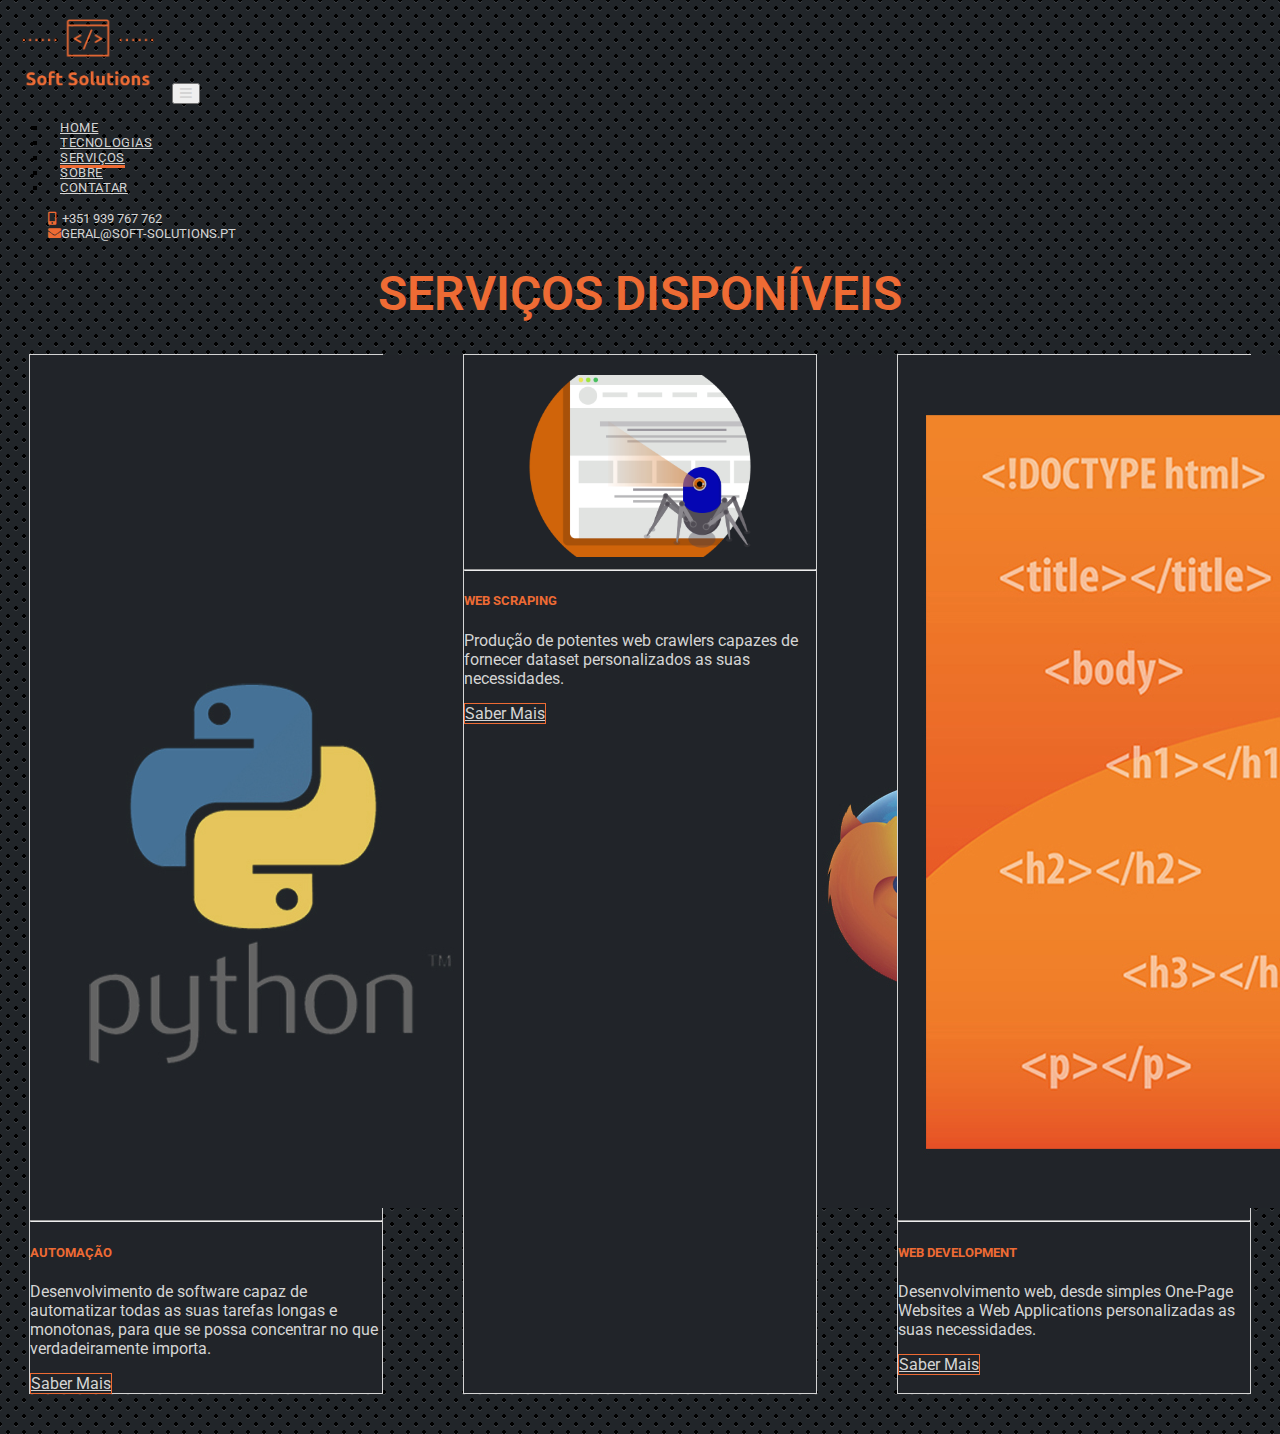
<file: pages/servicos.html>
<!DOCTYPE html>
<html lang="en">
  <head>
    <meta charset="UTF-8" />
    <meta http-equiv="X-UA-Compatible" content="IE=edge" />
    <meta name="viewport" content="width=device-width, initial-scale=1.0" />

    <link rel="icon" type="image/x-icon" href="../static/imgs/favicon.png" />
    <link
      href="https://cdn.jsdelivr.net/npm/bootstrap@5.1.3/dist/css/bootstrap.min.css"
      rel="stylesheet"
      integrity="sha384-1BmE4kWBq78iYhFldvKuhfTAU6auU8tT94WrHftjDbrCEXSU1oBoqyl2QvZ6jIW3"
      crossorigin="anonymous"
    />
    <link
      href="https://cdnjs.cloudflare.com/ajax/libs/font-awesome/5.15.1/css/all.min.css"
      rel="stylesheet"
    />
    <link rel="stylesheet" href="../static/styles/style.css" />
    <title>Soft Solutions</title>
  </head>
  <body>
    <nav class="navbar navbar-expand-lg navbar-light bg-dark">
      <div class="container">
        <a class="navbar-brand" href="../index.html"
          ><img
            src="../static/imgs/logo_transparent_small.png"
            alt="Soft-Dev"
            class="logo-navbar"
        /></a>
        <button
          class="navbar-toggler"
          type="button"
          data-bs-toggle="collapse"
          data-bs-target="#navbarSupportedContent"
          aria-controls="navbarSupportedContent"
          aria-expanded="false"
          aria-label="Toggle navigation"
        >
          <i class="fas fa-bars bars-icon"></i>
        </button>
        <div class="collapse navbar-collapse" id="navbarSupportedContent">
          <ul class="navbar-nav ms-auto mb-2 mb-lg-0">
            <li class="nav-item">
              <a class="nav-link" aria-current="page" href="../index.html"
                >Home</a
              >
            </li>
            <li class="nav-item">
              <a class="nav-link" href="/pages/tecnologias.html">Tecnologias</a>
            </li>
            <li class="nav-item">
              <a class="nav-link active" href="/pages/servicos.html"
                >Serviços</a
              >
            </li>
            <li class="nav-item">
              <a class="nav-link" href="/pages/sobre.html">Sobre</a>
            </li>
            <li class="nav-item">
              <a class="nav-link" href="/pages/contato.html">Contatar</a>
            </li>
          </ul>
          <ul class="mb-2 mb-lg-0 list-cont-nav text-start">
            <li class="text-white">
              <i class="fas fa-mobile-alt mx-2 text-orange"></i>
              &nbsp;+351 939 767 762
            </li>
            <li class="text-white">
              <i class="fas fa-envelope mx-2 text-orange"></i
              >geral@soft-solutions.pt
            </li>
          </ul>
        </div>
      </div>
    </nav>
    <!--Servicos-->
    <section class="servicos-wraper">
      <div class="servicos-header">
        <div class="header-1 header-pos-serv upper text-orange heavy">
          Serviços Disponíveis
        </div>
      </div>
      <div class="servicos-info-content">
        <!-- Bootstrap Card Automacao -->
        <div class="card card-automacao">
          <img
            src="../static/imgs/card-automation.jpg"
            class="card-img-top"
            alt="Automação"
          />
          <div class="card-body d-flex flex-column">
            <hr class="text-white" />
            <h5 class="card-title text-orange text-center upper">Automação</h5>
            <p class="card-text text-white">
              Desenvolvimento de software capaz de automatizar todas as suas
              tarefas longas e monotonas, para que se possa concentrar no que
              verdadeiramente importa.
            </p>
            <a
              href="/pages/contato.html""
              class="mt-auto btn btn-outline-light form-control text-orange"
              >Saber Mais</a
            >
          </div>
        </div>
        <!-- Fim Bootstrap Card Automacao -->
        <!-- Bootstrap Card  Scraping-->
        <div class="card card-scraping">
          <img
            src="../static/imgs/crawl.png"
            class="card-img-top img-space img-craw"
            alt="Automação"
          />
          <div class="card-body d-flex flex-column">
            <hr class="text-white" />
            <h5 class="card-title text-orange text-center upper">
              Web Scraping
            </h5>
            <p class="card-text text-white">
              Produção de potentes web crawlers capazes de fornecer dataset
              personalizados as suas necessidades.
            </p>
            <a
              href="/pages/contato.html""
              class="mt-auto btn btn-outline-light form-control text-orange"
              >Saber Mais</a
            >
          </div>
        </div>
        <!-- Fim Bootstrap Card  Scraping-->
        <!-- Bootstrap Card  Scraping-->
        <div class="card card-webdev">
          <img
            src="../static/imgs/html.jpg"
            class="card-img-top"
            alt="Automação"
          />
          <div class="card-body d-flex flex-column">
            <hr class="text-white" />
            <h5 class="card-title text-orange text-center upper">
              Web Development
            </h5>
            <p class="card-text text-white">
              Desenvolvimento web, desde simples One-Page Websites a Web
              Applications personalizadas as suas necessidades.
            </p>
            <a
              href="/pages/contato.html""
              class="mt-auto btn btn-outline-light form-control text-orange"
              >Saber Mais</a
            >
          </div>
        </div>
        <!-- Fim Bootstrap Card  Scraping-->
      </div>
    </section>
    <!--Bootstrap-->
    <script
      src="https://cdn.jsdelivr.net/npm/bootstrap@5.1.3/dist/js/bootstrap.bundle.min.js"
      integrity="sha384-ka7Sk0Gln4gmtz2MlQnikT1wXgYsOg+OMhuP+IlRH9sENBO0LRn5q+8nbTov4+1p"
      crossorigin="anonymous"
    ></script>
  </body>
</html>
</file>
<file: static/styles/style.css>
@import url("https://fonts.googleapis.com/css2?family=Roboto&display=swap");

:root {
  --primary-white: rgb(212, 212, 212);
  --text-grey: #b8b5b5;
  --light-grey: rgba(0, 0, 0, 0.171);
  --med-grey: #212529;
  --primary-orange: #ee6b34;
  --secondary-orange: #a33100;
  --primary-transparent: rgba(0, 0, 0, 0);
  --primary-transparent-hover: rgba(0, 0, 0, 0.178);
  --primary-hover-red: #f33501;
  --primary-red: #ef4035;
  --standard-grey: #212429;
  --sec-white: #a1a2a4;
}

body {
  font-family: "Roboto", "sans-serif";
  background: radial-gradient(black 15%, transparent 16%) 0 0,
    radial-gradient(black 15%, transparent 16%) 8px 8px,
    radial-gradient(rgba(255, 255, 255, 0.1) 15%, transparent 20%) 0 1px,
    radial-gradient(rgba(255, 255, 255, 0.1) 15%, transparent 20%) 8px 9px;
  background-color: var(--med-grey);
  background-size: 16px 16px;
}

ul {
  list-style: square;
}

/*** Tipografia  ***/

.text-grey {
  color: var(--text-grey);
}

.header-1 {
  font-size: 3rem;
}

.text-orange {
  color: var(--primary-orange);
}

.text-white {
  color: var(--primary-white) !important;
}

.paragraph-standard {
  font-size: 2rem;
}

.bock-text {
  display: block;
}

.upper {
  text-transform: uppercase;
}

@media screen and (max-width: 768px) {
  .header-1 {
    font-size: 2.5rem;
  }
}

@media screen and (max-width: 480px) {
  .header-1 {
    font-size: 2rem;
  }
}

@media screen and (max-width: 320px) {
  .header-1 {
    font-size: 1rem;
  }
}

/************ Styles Used ************/

.heavy {
  font-weight: 600;
}

.texture-cf {
  background: radial-gradient(black 15%, transparent 16%) 0 0,
    radial-gradient(black 15%, transparent 16%) 8px 8px,
    radial-gradient(rgba(255, 255, 255, 0.1) 15%, transparent 20%) 0 1px,
    radial-gradient(rgba(255, 255, 255, 0.1) 15%, transparent 20%) 8px 9px;
  background-color: var(--med-grey);
  background-size: 16px 16px;
}

.btn-outline-light {
  border: 1px solid var(--primary-orange);
  color: var(--primary-white);
}

.btn-outline-light:hover {
  font-weight: bold !important;
  background-color: var(--primary-transparent-hover) !important;
  box-shadow: none !important;
  outline: none !important;
  color: var(--primary-orange);
  transition: all 0.3s ease !important;
  border: 1px solid var(--primary-orange);
}

.btn-outline-light:focus {
  color: var(--primary-orange);
  font-weight: bold !important;
  outline: none !important;
  background-color: var(--primary-white) !important;
  box-shadow: 0 0 0 0.2rem var(--primary-orange) !important;
  background-color: var(--primary-transparent) !important;
  transition: all 0.3s ease !important;
  border: 1px solid var(--primary-orange);
}

.btn-outline-light:active {
  outline: none !important;
  box-shadow: none !important;
  transition: all 0.3s ease !important;
  border: 1px solid var(--primary-orange);
}

/************ Navbar Bootstrap Edit  ************/

.navbar-brand {
  max-width: 17.25rem;
  padding: 0 !important;
}

.logo-navbar {
  width: 160px;
}

.navbar-toggler:focus,
.navbar-toggler:active,
.navbar-toggler-icon:focus {
  outline: none;
  box-shadow: none;
  border: none;
}

nav a.nav-link {
  letter-spacing: 0.6px;
  cursor: pointer;
}

nav ul li {
  text-transform: uppercase;
  font-size: 13px !important;
}

.navbar-nav > li > a {
  margin-right: 12px;
  margin-left: 12px;
  color: var(--primary-white) !important;
  border-bottom: 3px solid var(--primary-transparent) !important;
}

.navbar-nav > li > a.active,
.navbar-nav > li > a.active:focus {
  border-bottom: 3px solid var(--primary-orange) !important;
}

.navbar-nav > li > a:hover {
  border-bottom: 3px solid var(--primary-orange) !important;
}

.bars-icon {
  color: var(--primary-white);
}

.list-cont-nav {
  list-style: none;
}

.list-cont-nav > li {
  text-align: start !important;
  font-size: 13px !important;
  color: var(--primary-white) !important;
}

@media (max-width: 500px) {
  .list-cont-nav {
    margin-top: 1em;
    padding: 0;
    align-items: start !important;
    padding-bottom: 0.75em;
  }

  .list-cont-nav > li {
    text-align: start !important;
    font-size: 15px !important;
    color: var(--primary-white) !important;
  }

  .list-cont-nav > li {
    font-size: 13px !important;
  }
}

@media (min-width: 992px) and (max-width: 1200px) {
  nav ul li {
    font-size: 11px !important;
  }
  .list-cont-nav > li {
    font-size: 12px !important;
  }
}

/*** HEADER STYLE ***/

.header-wraper {
  background: url("/static/imgs/hero.jpg");
  background-position: center;
  background-size: cover;
  height: 90vh;
  position: relative;
}

.header-info {
  display: flex;
  position: absolute;
  top: 0;
  bottom: 0;
  left: 0;
  right: 0;
  flex-direction: column;
  justify-content: center;
  align-items: center;
  text-align: center;
  padding-bottom: 3em;
}

.btn-contacto {
  border: 2px solid var(--primary-red);
  text-transform: uppercase;
  border-radius: 10px;
  padding: 10px 12px 12px 12px;
  color: var(--primary-white);
  text-decoration: none;
  font-size: 1.2rem;
  transition: all 0.3s ease;
}

.btn-contacto:hover {
  background-color: var(--light-grey);
  color: white;
  text-align: underline;
  transition: all 0.3s ease;
}

/*** TECN STYLE ***/

.tech-header {
  display: flex;
  padding-top: 3em;
  text-align: center;
  justify-content: center;
}

.header-pos {
  width: 80%;
  text-align: center;
  margin-bottom: 1em;
}

@media screen and (max-width: 768px) {
  .tech-info-header {
    padding-top: 2.5em;
  }

  .header-pos {
    width: 85%;
  }
}

@media screen and (max-width: 500px) {
  .tech-info-header {
    padding-top: 2.5em;
  }

  .header-pos {
    width: 85%;
  }
}

@media screen and (max-width: 320px) {
  .tech-info-header {
    padding-top: 2em;
  }

  .header-pos {
    width: 85%;
  }
}

/* Conteudo Techs  */

.tech-info-content {
  display: flex;
  justify-content: space-around;
  align-items: center;
}

.tech-info-text {
  width: 50%;
  text-align: center;
  margin-bottom: 2em;
  font-size: 2em;
}

.tech-info-sphere {
  margin-right: 3em;
}

@media (max-width: 299px) {
  .tech-info-content {
    display: flex;
    flex-direction: column;
    align-items: center;
    justify-content: center;
  }

  .tech-info-text {
    font-size: 1rem;
    margin-top: 1em;
    width: 90%;
  }

  .tech-info-sphere {
    margin: 0;
  }
}

@media (min-width: 300px) and (max-width: 499px) {
  .tech-info-content {
    display: flex;
    flex-direction: column;
    align-items: center;
    justify-content: center;
  }

  .tech-info-text {
    font-size: 1.5rem;
    margin-top: 1em;
    width: 90%;
  }

  .tech-info-sphere {
    margin: 0;
  }
}

@media (min-width: 500px) and (max-width: 767px) {
  .tech-info-content {
    display: flex;
    flex-direction: column;
    align-items: center;
    justify-content: center;
  }

  .tech-info-text {
    font-size: 1.2rem;
    margin-top: 1em;
    width: 90%;
  }

  .tech-info-sphere {
    margin: 0;
  }
}

@media (min-width: 768px) and (max-width: 1024px) {
  .tech-info-content {
    display: flex;
    justify-content: space-around;
    align-items: center;
  }

  .tech-info-text {
    width: 50%;
    text-align: center;
    margin-top: 1em;
    font-size: 2em;
  }

  .tech-info-sphere {
    margin-right: 3em;
  }
}

/****** SERVICOS *******/
.servicos-wraper {
  padding-bottom: 2em;
}

.servicos-header {
  display: flex;
  flex-direction: row;
  text-align: center;
  justify-content: center;
  align-items: center;
  margin-top: 1.5em;
  margin-bottom: 2em;
}

.servicos-info-content {
  display: flex;
  align-items: stretch;
  justify-content: center;
  gap: 5em;
}

.card {
  width: 22rem;
  background-color: var(--standard-grey);
  border: 1px solid var(--primary-white);
}

.img-space {
  width: 100%;
  height: 14.2vw;
  object-fit: cover;
}

.img-craw {
  margin-top: 20px;
}

@media (max-width: 300px) {
  .header-pos-serv {
    width: 95%;
    font-size: 1.2em;
  }

  .servicos-info-content {
    display: flex;
    flex-direction: column;
    align-items: center;
    justify-content: center;
    gap: 2em;
  }

  .card {
    width: 85%;
  }

  .card-text {
    text-align: start;
    font-size: 0.9em;
  }

  .img-space {
    height: initial;
  }
}

@media (min-width: 301px) and (max-width: 500px) {
  .header-pos-serv {
    width: 95%;
    font-size: 1.5em;
  }

  .servicos-info-content {
    display: flex;
    flex-direction: column;
    align-items: center;
    justify-content: center;
    gap: 2em;
  }

  .card {
    width: 85%;
  }

  .card-text {
    margin-top: 1em;
    text-align: start;
    font-size: 1em;
  }

  .img-space {
    height: initial;
  }
}

@media (min-width: 501px) and (max-width: 800px) {
  .header-pos-serv {
    width: 95%;
    font-size: 2.4em;
  }

  .servicos-info-content {
    display: flex;
    flex-direction: column;
    align-items: center;
    justify-content: center;
    gap: 2em;
  }

  .card {
    width: 85%;
  }

  .card-text {
    margin-top: 1em;
    text-align: start;
    font-size: 1.5em;
  }

  .img-space {
    height: initial;
  }
}

/************** ABOUT ME **********************/

.sobre-wraper {
  display: flex;
  margin: 3em 4em 3em 5em;
}

.text-about-wraper {
  margin-top: 4em;
  display: flex;
  flex-direction: column;
}

.header-sobre {
  text-align: start;
}

.text-about {
  height: 60%;
  display: flex;
  align-items: center;
  font-size: 1.5em;
}

@media (max-width: 300px) {
  .sobre-wraper {
    display: flex;
    flex-direction: column;
    align-items: center;
    margin: 0;
  }

  .img-col {
    margin-top: 3em;
    order: 2;
  }

  .img-sobre {
    height: 250px;
    width: 250px;
  }

  .text-about-wraper {
    order: 1;
    margin-top: 2em;
    display: flex;
    width: 90%;
  }

  .header-sobre {
    font-size: 2em;
    text-align: center;
  }

  .text-about {
    margin-top: 1em;
    text-align: center;
    font-size: 0.8em;
  }
}

@media (min-width: 301px) and (max-width: 500px) {
  .sobre-wraper {
    display: flex;
    flex-direction: column;
    align-items: center;
    margin: 0;
  }

  .img-col {
    margin-top: 2em;
    order: 2;
  }

  .img-sobre {
    height: 350px;
    width: 350px;
  }

  .text-about-wraper {
    order: 1;
    margin-top: 2em;
    display: flex;
    width: 90%;
  }

  .header-sobre {
    text-align: center;
  }

  .text-about {
    text-align: center;
    font-size: 1.2em;
    margin-top: 1em;
  }
}

@media (min-width: 501px) and (max-width: 1050px) {
  .sobre-wraper {
    display: flex;
    flex-direction: column;
    align-items: center;
    margin: 0;
  }

  .img-col {
    margin-top: 2em;
    order: 2;
  }

  .img-sobre {
    height: 450px;
    width: 450px;
  }

  .text-about-wraper {
    order: 1;
    margin-top: 2em;
    display: flex;
    width: 90%;
  }

  .header-sobre {
    text-align: center;
    font-size: 3em;
  }

  .text-about {
    margin-top: 1em;
    text-align: center;
    font-size: 1.6em;
  }
}

@media (min-width: 1051px) and (max-width: 1400px) {
  .text-about {
    margin-top: 1.2em;
  }
}

/************** Contacto **********************/
.contato-wraper {
  padding-bottom: 2em;
}

.header-contato {
  display: flex;
  text-align: center;
  align-items: center;
  justify-content: center;
  margin-top: 1.5em;
}

/* Form */

.form-wraper {
  display: flex;
  flex-direction: column;
  gap: 1em;
  margin-left: 5em;
  margin-right: 5em;
  margin-top: 1em;
}

.list-contato {
  list-style: none;
  font-size: 18px;
}

.left-panel {
  align-items: start;
  width: 100%;
}

.right-panel {
  width: 100%;
  align-items: end;
  justify-content: end;
}

.header-form,
.header-info-contato {
  text-align: start;
  font-size: 2.4em;
}

.form-box {
  margin-top: 1em;
}

.form-btn {
  margin-top: 1em;
}

.form-text {
  width: 100%;
  background-color: #212429;
  outline: var(--secondary-orange);
  border: 1px solid var(--primary-orange);

  color: var(--sec-white);
  font-size: 18px;
  text-align: center;
  padding: 0.5em;
}

.form-btn {
  align-items: center;
  text-align: center;
}

.btn-contatar {
  font-size: 1.2em;
  padding: 10px 100px;
}

@media (max-width: 300px) {
  .form-wraper {
    margin-left: 1em;
    margin-right: 1em;
  }

  .header-info-contato {
    margin-top: 0.3em;
  }

  .header-form,
  .header-info-contato {
    font-size: 1.2em;
  }

  .list-contato {
    margin-left: -2em;
    list-style: none;
    font-size: 0.7em;
  }

  .btn-contatar {
    width: 100%;
    font-size: 1em;
    padding: 10px 75px;
  }
}

@media (min-width: 301px) and (max-width: 500px) {
  .form-wraper {
    margin-left: 1em;
    margin-right: 1em;
  }

  .header-info-contato {
    margin-top: 0.3em;
  }

  .header-form,
  .header-info-contato {
    font-size: 2em;
  }

  .list-contato {
    margin-left: -2em;
    list-style: none;
    font-size: 1em;
  }

  .btn-contatar {
    width: 100%;
    font-size: 1em;
    padding: 10px 75px;
  }
}

@media (min-width: 501px) and (max-width: 1030px) {
  .header-info-contato {
    margin-top: 1em;
  }

  .header-info-contato {
    margin-top: 0.3em;
  }

  .header-form,
  .header-info-contato {
    font-size: 2em;
  }

  .list-contato {
    list-style: none;
    font-size: 1.6em;
  }

  .form-text {
    font-size: 22px;
  }

  .btn-contatar {
    font-size: 1.4em;
    width: 100%;
  }
}
</file>
